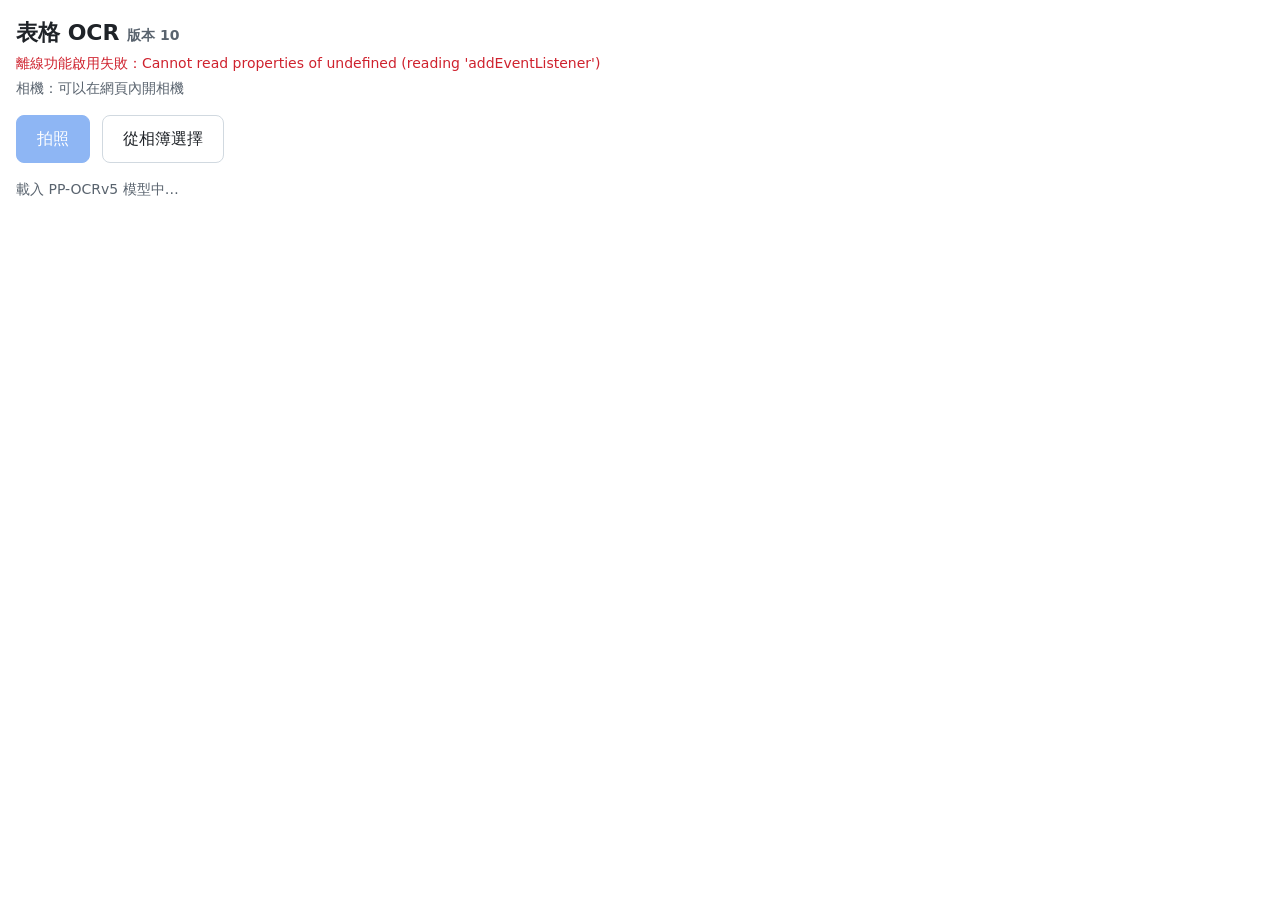
<file: index.html>
<!doctype html>
<html lang="zh-Hant">
<head>
  <meta charset="utf-8">
  <meta name="viewport" content="width=device-width, initial-scale=1, viewport-fit=cover">
  <meta name="theme-color" content="#1f6feb">
  <meta name="apple-mobile-web-app-capable" content="yes">
  <meta name="apple-mobile-web-app-title" content="表格 OCR">
  <title>表格 OCR</title>
  <link rel="manifest" href="manifest.webmanifest">
  <link rel="icon" href="icon.svg" type="image/svg+xml">
  <link rel="apple-touch-icon" href="icon-192.png">
  <link rel="stylesheet" href="styles.css">
</head>
<body>
  <header>
    <h1>表格 OCR <small id="app-version" class="status"></small></h1>
    <p id="offline-status" class="status">檢查離線狀態中…</p>
    <p id="camera-status" class="status"></p>
  </header>

  <main>
    <section class="actions">
      <button id="camera-button" class="button primary" type="button" disabled>拍照</button>
      <input id="camera-input" type="file" accept="image/*" capture="environment" hidden>
      <label class="button">
        從相簿選擇
        <input id="file-input" type="file" accept="image/*" hidden>
      </label>
    </section>

    <!-- 網頁內的相機畫面 -->
    <div id="camera-view" class="camera-view" hidden>
      <video id="camera-video" autoplay playsinline muted></video>
      <div class="camera-actions">
        <button id="camera-cancel" class="button" type="button">取消</button>
        <button id="camera-shoot" class="button primary" type="button">拍下</button>
      </div>
    </div>

    <section>
      <p id="engine-status" class="status">載入辨識引擎中…</p>
      <p id="progress" class="status"></p>
    </section>

    <section id="preview-section" hidden>
      <h2>偵測結果</h2>
      <p class="hint">紅線是找到的表格框線，藍框是找到的文字。照片方向不對時，可以轉 90 度再辨識一次。</p>
      <div class="actions">
        <button id="rotate-left" class="button" type="button">向左轉 90° 再辨識</button>
        <button id="rotate-right" class="button" type="button">向右轉 90° 再辨識</button>
      </div>
      <canvas id="preview"></canvas>
    </section>

    <section id="review-section" hidden>
      <h2>可能辨識錯誤</h2>
      <p class="hint">下面是信心分數低於 0.8 的文字，左邊是照片原圖，點原圖會跳到表格裡那一格。每一項列出前 3 名候選文字與信心分數，按一下就換成那個文字；都不對的話，在「自己輸入」欄位打字，按「確定」。</p>
      <ul id="review-list" class="review-list"></ul>
    </section>

    <section id="result-section" hidden>
      <h2>辨識結果</h2>
      <p class="hint">點一下格子就能修改內容，改完再匯出。黃色底的格子是信心分數低於 0.8、可能辨識錯誤的格子。</p>
      <div class="table-wrap">
        <table id="result-table"></table>
      </div>
      <div class="actions">
        <button id="export-xlsx" class="button primary" type="button">匯出 .xlsx</button>
      </div>
    </section>
  </main>

  <script src="vendor/opencv.js" async></script>
  <script src="vendor/ort.wasm.min.js"></script>
  <script src="vendor/xlsx.full.min.js"></script>
  <script type="module" src="js/app.js"></script>
</body>
</html>
</file>
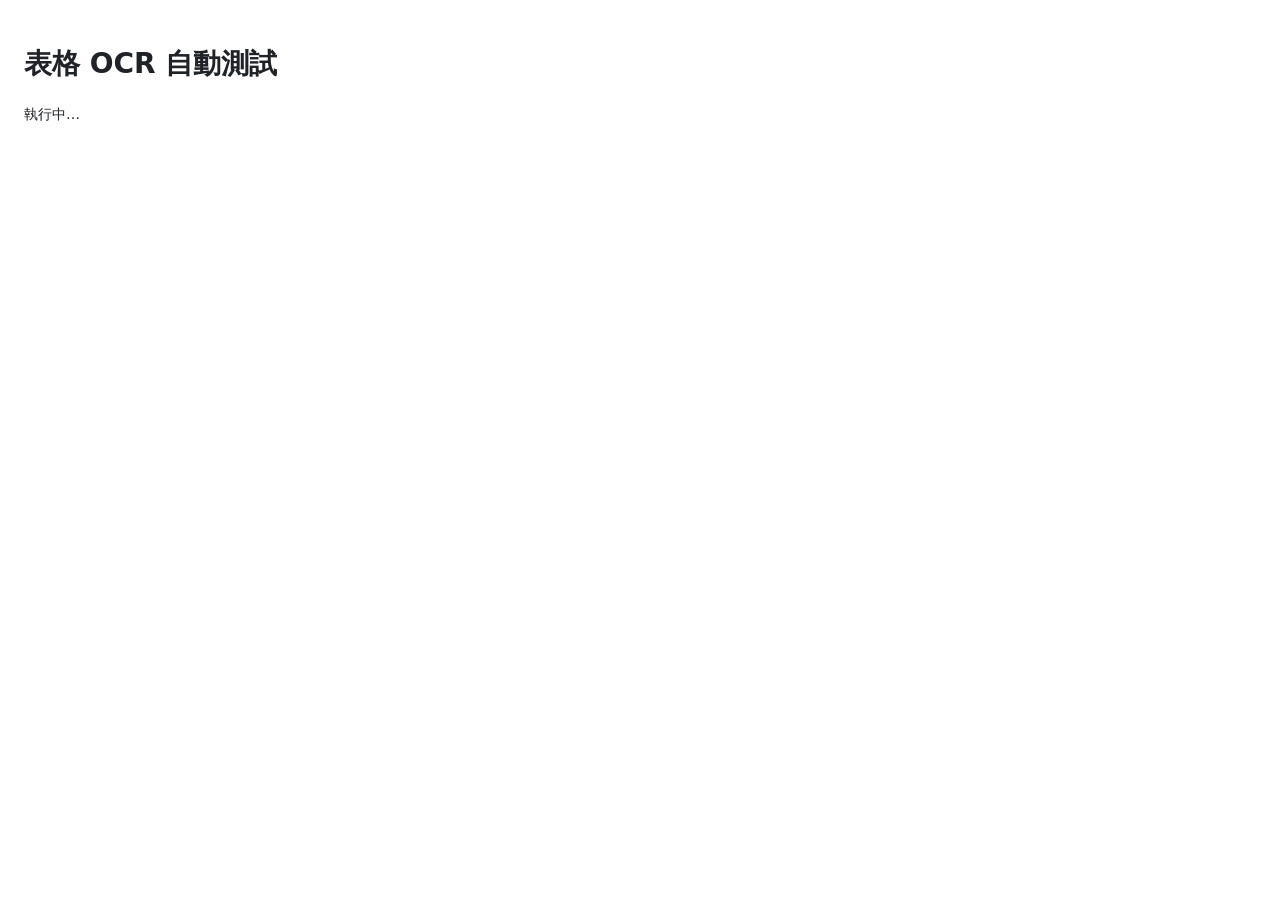
<file: tests/selftest.html>
<!doctype html>
<html lang="zh-Hant">
<head>
  <meta charset="utf-8">
  <meta name="viewport" content="width=device-width, initial-scale=1">
  <title>表格 OCR 自動測試</title>
  <style>
    body { font: 14px/1.5 system-ui, "Microsoft JhengHei", sans-serif; padding: 16px; background: #fff; color: #1f2328; }
    table { border-collapse: collapse; margin: 8px 0 16px; }
    td, th { border: 1px solid #d1d9e0; padding: 4px 8px; white-space: pre-wrap; }
    .pass { color: #1a7f37; } .fail { color: #cf222e; }
    canvas { max-width: 100%; border: 1px solid #d1d9e0; }
  </style>
</head>
<body>
  <h1>表格 OCR 自動測試</h1>
  <p id="status">執行中…</p>
  <div id="out"></div>

  <script src="../vendor/opencv.js" async></script>
  <script src="../vendor/ort.wasm.min.js"></script>
  <script src="../vendor/xlsx.full.min.js"></script>
  <script type="module">
    import { waitForOpenCV } from '../js/cv-ready.js';
    import { PPOCR } from '../js/ocr.js';
    import { runPipeline } from '../js/pipeline.js';
    import { buildXlsxBlob } from '../js/export.js';

    const EXPECTED = [
      ['品名', '數量', '單價', '備註'],
      ['螺絲', '120', '3.5', '不鏽鋼'],
      ['電阻', '2500', '0.12', '一千歐姆'],
      ['電容器', '48', '15', '陶瓷'],
      ['連接線', '7', '89', '黑色'],
    ];

    // 畫一張有框線的表格
    function drawTable(ctx, x, y, cellW, cellH, rows) {
      ctx.fillStyle = '#ffffff';
      ctx.fillRect(x, y, cellW * rows[0].length, cellH * rows.length);
      ctx.strokeStyle = '#000000';
      ctx.lineWidth = 3;
      for (let r = 0; r <= rows.length; r++) {
        ctx.beginPath(); ctx.moveTo(x, y + r * cellH); ctx.lineTo(x + cellW * rows[0].length, y + r * cellH); ctx.stroke();
      }
      for (let c = 0; c <= rows[0].length; c++) {
        ctx.beginPath(); ctx.moveTo(x + c * cellW, y); ctx.lineTo(x + c * cellW, y + cellH * rows.length); ctx.stroke();
      }
      ctx.fillStyle = '#000000';
      ctx.font = '40px "Microsoft JhengHei", "Noto Sans TC", sans-serif';
      ctx.textBaseline = 'middle';
      rows.forEach((row, r) => row.forEach((text, c) => {
        ctx.fillText(text, x + c * cellW + 20, y + r * cellH + cellH / 2);
      }));
    }

    // 測試 1：乾淨的表格
    function case1() {
      const cv = document.createElement('canvas');
      cv.width = 1400; cv.height = 700;
      const ctx = cv.getContext('2d');
      ctx.fillStyle = '#ffffff'; ctx.fillRect(0, 0, cv.width, cv.height);
      drawTable(ctx, 50, 50, 320, 110, EXPECTED);
      return cv;
    }

    // 測試 2：白紙放在深色桌面上，紙張旋轉 4 度（模擬手機拍歪）
    function case2() {
      const cv = document.createElement('canvas');
      cv.width = 1800; cv.height = 1200;
      const ctx = cv.getContext('2d');
      ctx.fillStyle = '#5a4632'; ctx.fillRect(0, 0, cv.width, cv.height);
      ctx.translate(900, 600); ctx.rotate(4 * Math.PI / 180); ctx.translate(-760, -420);
      ctx.fillStyle = '#ffffff'; ctx.fillRect(0, 0, 1520, 840);
      drawTable(ctx, 60, 70, 350, 130, EXPECTED);
      return cv;
    }

    // 測試 3：白底、表格斜 2.5 度（找不到紙張邊緣，不裁切）、表格上方有標題、月份那一列是合併儲存格
    const EXPECTED3 = [
      ['業績記錄表', '', '', ''],
      ['一月', '', '二月', ''],
      ['日期', '姓名', '日期', '姓名'],
      ['3', '王小明', '5', '陳大華'],
      ['12', '林美玲', '28', '張志強'],
    ];
    const MERGES3 = [{ r: 1, c: 0, rs: 1, cs: 2 }, { r: 1, c: 2, rs: 1, cs: 2 }];
    function case3() {
      const cv = document.createElement('canvas');
      cv.width = 1500; cv.height = 900;
      const ctx = cv.getContext('2d');
      ctx.fillStyle = '#ffffff'; ctx.fillRect(0, 0, cv.width, cv.height);
      ctx.translate(750, 450); ctx.rotate(2.5 * Math.PI / 180); ctx.translate(-750, -450);
      ctx.fillStyle = '#000000';
      ctx.font = '48px "Microsoft JhengHei", "Noto Sans TC", sans-serif';
      ctx.textBaseline = 'middle';
      ctx.fillText('業績記錄表', 580, 120);
      const x0 = 150, y0 = 220, cw = 300, ch = 110, nR = 4, nC = 4;
      ctx.strokeStyle = '#000000'; ctx.lineWidth = 3;
      for (let r = 0; r <= nR; r++) { ctx.beginPath(); ctx.moveTo(x0, y0 + r * ch); ctx.lineTo(x0 + nC * cw, y0 + r * ch); ctx.stroke(); }
      for (let c = 0; c <= nC; c++) {
        // 第 1、3 條直線在月份那一列沒有畫（合併儲存格）
        const top = (c === 1 || c === 3) ? y0 + ch : y0;
        ctx.beginPath(); ctx.moveTo(x0 + c * cw, top); ctx.lineTo(x0 + c * cw, y0 + nR * ch); ctx.stroke();
      }
      ctx.font = '40px "Microsoft JhengHei", "Noto Sans TC", sans-serif';
      ctx.fillText('一月', x0 + cw - 40, y0 + ch / 2);
      ctx.fillText('二月', x0 + 3 * cw - 40, y0 + ch / 2);
      EXPECTED3.slice(2).forEach((row, r) => row.forEach((t, c) => ctx.fillText(t, x0 + c * cw + 20, y0 + (r + 1) * ch + ch / 2)));
      return cv;
    }

    function canvasToImage(canvas) {
      return new Promise((resolve) => {
        const img = new Image();
        img.onload = () => resolve(img);
        img.src = canvas.toDataURL('image/png');
      });
    }

    function compare(name, rows, secs, preview, expectedRows = EXPECTED, merges = null, expectedMerges = null) {
      const out = document.getElementById('out');
      const h = document.createElement('h2');
      const items = [];
      const sameShape = rows.length === expectedRows.length && rows.every((r) => r.length === expectedRows[0].length);
      items.push({ input: '列數 × 欄數', expected: `${expectedRows.length} × ${expectedRows[0].length}`, actual: `${rows.length} × ${rows[0]?.length ?? 0}`, ok: sameShape });
      if (expectedMerges) {
        const key = (ms) => JSON.stringify([...ms].map((m) => [m.r, m.c, m.rs, m.cs]).sort());
        items.push({ input: '合併儲存格', expected: key(expectedMerges), actual: key(merges), ok: key(merges) === key(expectedMerges) });
      }
      expectedRows.forEach((row, r) => row.forEach((exp, c) => {
        const act = rows[r]?.[c] ?? '(沒有這一格)';
        items.push({ input: `第 ${r + 1} 列第 ${c + 1} 欄`, expected: exp, actual: act, ok: act === exp });
      }));
      const passed = items.filter((i) => i.ok).length;
      h.textContent = `${name}：${passed} / ${items.length} 通過，耗時 ${secs} 秒`;
      out.appendChild(h);
      const t = document.createElement('table');
      t.innerHTML = '<tr><th>測試項目</th><th>預期</th><th>實際</th><th>結果</th></tr>' + items.map((i) =>
        `<tr><td>${i.input}</td><td>${i.expected}</td><td>${i.actual}</td><td class="${i.ok ? 'pass' : 'fail'}">${i.ok ? '一致' : '不一致'}</td></tr>`).join('');
      out.appendChild(t);
      out.appendChild(preview);
      return { name, passed, total: items.length, items };
    }

    (async () => {
      const results = [];
      try {
        const T0 = performance.now();
        const log = (msg) => console.log(`[selftest ${((performance.now() - T0) / 1000).toFixed(1)}s] ${msg}`);
        log('等 OpenCV');
        const cv = await waitForOpenCV();
        log('OpenCV 就緒，載入 PP-OCRv5');
        const ocr = new PPOCR(cv, '../');
        await ocr.init();
        log('PP-OCRv5 就緒');
        for (const [name, make] of [['測試 1：乾淨的表格', case1], ['測試 2：拍歪 4 度、深色背景', case2]]) {
          const img = await canvasToImage(make());
          const t0 = performance.now();
          const res = await runPipeline(cv, ocr, img, (m) => log(`${name}：${m}`));
          log(`${name}：完成`);
          results.push(compare(name, res.rows, ((performance.now() - t0) / 1000).toFixed(1), res.preview));
        }
        {
          const name = '測試 3：表格斜 2.5 度、上方有標題、合併儲存格';
          const img = await canvasToImage(case3());
          const t0 = performance.now();
          const res = await runPipeline(cv, ocr, img, (m) => log(`${name}：${m}`));
          log(`${name}：完成`);
          window.selftestCase3 = res; // 除錯用
          results.push(compare(name, res.rows, ((performance.now() - t0) / 1000).toFixed(1), res.preview, EXPECTED3, res.merges, MERGES3));
        }
        const blob = buildXlsxBlob(EXPECTED3, MERGES3);
        const wb = window.XLSX.read(await blob.arrayBuffer());
        const ws = wb.Sheets[wb.SheetNames[0]];
        const back = window.XLSX.utils.sheet_to_json(ws, { header: 1, raw: false, defval: '' });
        const xlsxOk = JSON.stringify(back) === JSON.stringify(EXPECTED3);
        const mergeBack = JSON.stringify(ws['!merges'] || []);
        const mergeExp = JSON.stringify(MERGES3.map((m) => ({ s: { c: m.c, r: m.r }, e: { c: m.c + m.cs - 1, r: m.r + m.rs - 1 } })));
        results.push({ name: '測試 4：匯出 .xlsx 再讀回', passed: (xlsxOk ? 1 : 0) + (mergeBack === mergeExp ? 1 : 0), total: 2, items: [
          { input: '.xlsx 讀回內容', expected: JSON.stringify(EXPECTED3), actual: JSON.stringify(back), ok: xlsxOk },
          { input: '.xlsx 讀回合併儲存格', expected: mergeExp, actual: mergeBack, ok: mergeBack === mergeExp },
        ] });
        document.getElementById('status').textContent = '完成';
      } catch (err) {
        console.error(err);
        document.getElementById('status').textContent = `失敗：${err.message}`;
        results.push({ error: err.message });
      }
      window.selftestResults = results;
    })();
  </script>
</body>
</html>
</file>
<file: styles.css>
:root {
  --bg: #ffffff;
  --fg: #1f2328;
  --muted: #59636e;
  --border: #d1d9e0;
  --primary: #1f6feb;
  --primary-fg: #ffffff;
  --ok: #1a7f37;
  --error: #cf222e;
  --low-bg: #fff8c5;
}

@media (prefers-color-scheme: dark) {
  :root {
    --bg: #0d1117;
    --fg: #e6edf3;
    --muted: #9198a1;
    --border: #3d444d;
    --primary: #4493f8;
    --primary-fg: #0d1117;
    --ok: #3fb950;
    --error: #f85149;
    --low-bg: #3b2e00;
  }
}

* { box-sizing: border-box; }

body {
  margin: 0;
  padding: 16px;
  padding-bottom: calc(16px + env(safe-area-inset-bottom));
  background: var(--bg);
  color: var(--fg);
  font: 16px/1.5 system-ui, -apple-system, "Noto Sans TC", "Microsoft JhengHei", sans-serif;
}

header h1 { margin: 0 0 4px; font-size: 22px; }
h2 { font-size: 18px; margin: 16px 0 4px; }

.status { margin: 4px 0; color: var(--muted); font-size: 14px; }
.status.ok { color: var(--ok); }
.status.error { color: var(--error); }
.hint { margin: 0 0 8px; color: var(--muted); font-size: 14px; }

.actions { display: flex; gap: 12px; flex-wrap: wrap; margin: 16px 0; }

.button {
  display: inline-flex;
  align-items: center;
  justify-content: center;
  min-height: 48px;
  padding: 0 20px;
  border: 1px solid var(--border);
  border-radius: 8px;
  background: transparent;
  color: var(--fg);
  font: inherit;
  cursor: pointer;
}
.button.primary { background: var(--primary); border-color: var(--primary); color: var(--primary-fg); }
.button:disabled { opacity: 0.5; cursor: not-allowed; }

canvas { max-width: 100%; height: auto; border: 1px solid var(--border); }

.camera-view {
  position: fixed;
  inset: 0;
  z-index: 100;
  display: flex;
  flex-direction: column;
  background: #000;
}
.camera-view[hidden] { display: none; }
.camera-view video { flex: 1; min-height: 0; width: 100%; object-fit: contain; }
.camera-actions {
  display: flex;
  justify-content: space-around;
  gap: 16px;
  padding: 16px;
  padding-bottom: calc(16px + env(safe-area-inset-bottom));
}
.camera-actions .button { flex: 1; color: #fff; border-color: #888; }
.camera-actions .button.primary { color: var(--primary-fg); }

.table-wrap { overflow-x: auto; }
table { border-collapse: collapse; min-width: 100%; }
td {
  border: 1px solid var(--border);
  padding: 6px 8px;
  min-width: 48px;
  white-space: pre-wrap;
  vertical-align: top;
}
td:focus { outline: 2px solid var(--primary); outline-offset: -2px; }
td.low { background: var(--low-bg); }

.review-list { list-style: none; margin: 0; padding: 0; display: grid; gap: 8px; }
.review-list li {
  padding: 8px;
  border: 1px solid var(--border);
  border-radius: 8px;
  background: var(--low-bg);
}
.review-list li.done { background: transparent; }
.review-list .jump {
  display: flex;
  align-items: center;
  gap: 12px;
  width: 100%;
  min-height: 48px;
  padding: 0;
  border: 0;
  background: transparent;
  color: var(--fg);
  font: inherit;
  text-align: left;
  cursor: pointer;
}
.review-list .choices { display: flex; flex-wrap: wrap; gap: 8px; margin-top: 8px; }
.review-list .choice,
.review-list .own button {
  min-height: 44px;
  padding: 0 14px;
  border: 1px solid var(--border);
  border-radius: 8px;
  background: var(--bg);
  color: var(--fg);
  font: inherit;
  cursor: pointer;
}
.review-list .choice.chosen { border-color: var(--primary); outline: 2px solid var(--primary); }
.review-list .own { display: flex; gap: 6px; flex: 1 1 200px; }
.review-list .own input {
  flex: 1;
  min-width: 0;
  min-height: 44px;
  padding: 0 10px;
  border: 1px solid var(--border);
  border-radius: 8px;
  background: var(--bg);
  color: var(--fg);
  font: inherit;
}
.review-list canvas { max-width: 45%; max-height: 64px; width: auto; height: auto; border: 1px solid var(--border); background: #fff; }
.review-list .where { color: var(--muted); font-size: 14px; }
</file>
